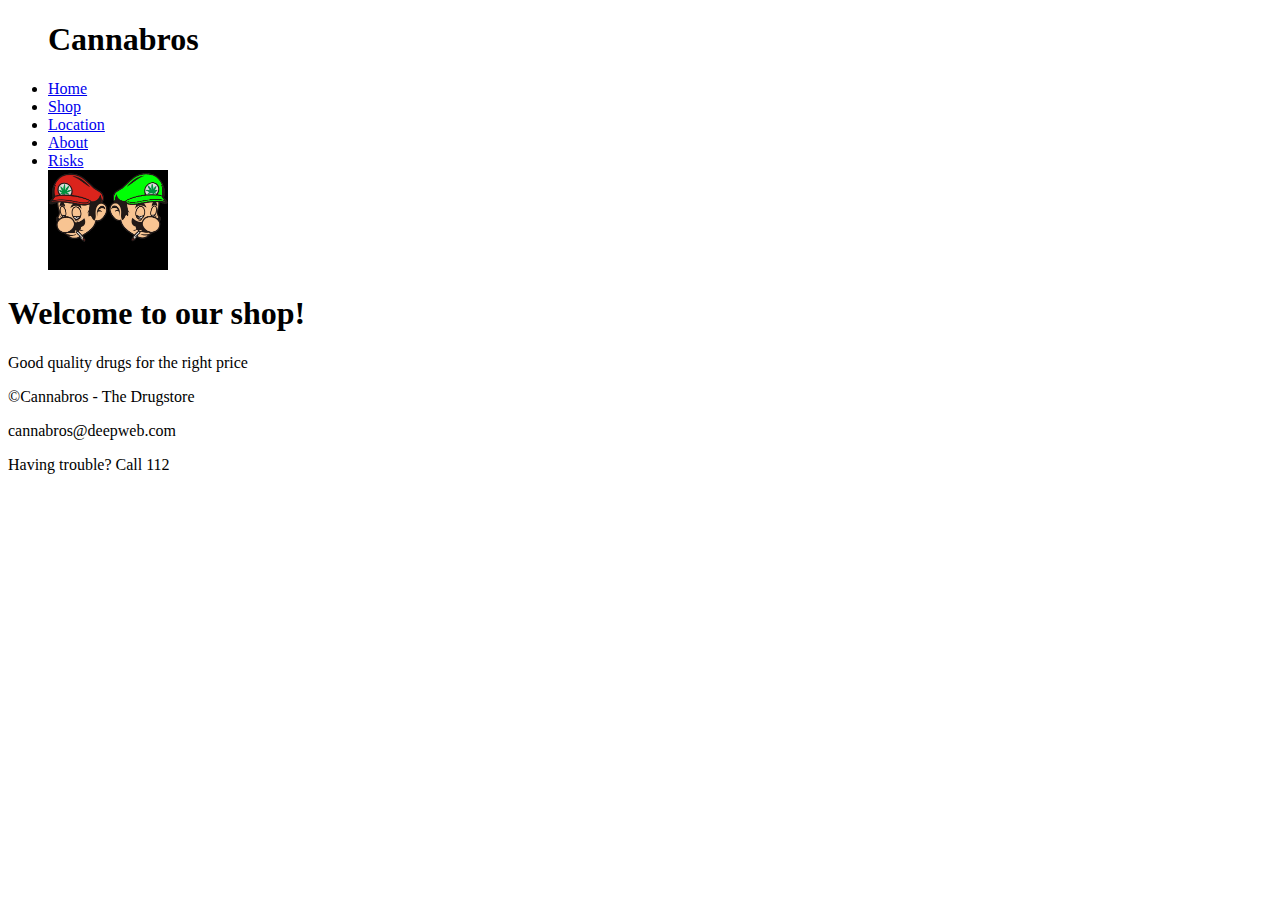
<file: cannabros/index.html>
<!DOCTYPE html>
<html lang="en">

<head>
    <meta charset="UTF-8">
    <meta name="viewport" content="width=device-width, initial-scale=1.0">
    <title>Home page</title>
</head>
    
<body>
    <header> 
        <nav>
            <ul>
                <h1>Cannabros</h1>
                <li><a href="./index.html">Home</a></li>
                <li><a href="./shop/index.html">Shop</a></li>
                <li><a href="./Location/index.html">Location</a></li>
                <li><a href="./About/index.html">About</a></li>
                <li><a href="./Risks/index.html">Risks</a></li>
                <img src="./images/Cannabrosnotext.png" alt ="Logo Cannabros" width="120" height="100">
            </ul>
        </nav>   
        
    </header>

    <main>  
        <section>

            <h1>Welcome to our shop!</h1>
            <p>Good quality drugs for the right price</p>

        </section>
    </main>

    <footer>  

        <p>©Cannabros - The Drugstore</p>
        <p>cannabros@deepweb.com</p>
        <p>Having trouble? Call 112</p>

    </footer>

</body>
</html>
</file>
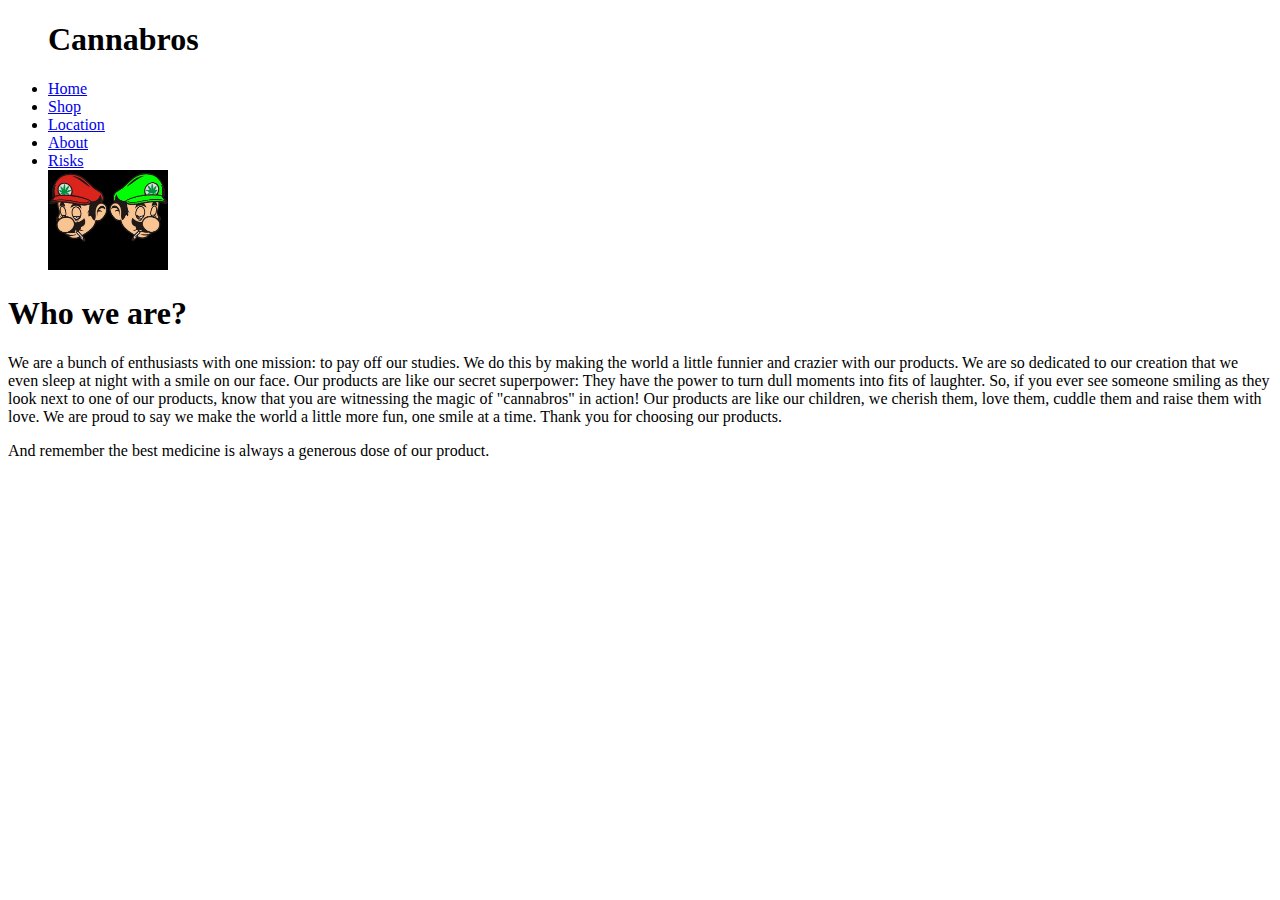
<file: cannabros/About/index.html>
<!DOCTYPE html>
<html lang="en">
<head>
    <meta charset="UTF-8">
    <meta name="viewport" content="width=device-width, initial-scale=1.0">
    <title>About</title>
</head>
<body>
    <header> 
        <nav>
            <ul>
                <h1>Cannabros</h1>
                <li><a href="../index.html">Home</a></li>
                <li><a href="../shop/index.html">Shop</a></li>
                <li><a href="../Location/index.html">Location</a></li>
                <li><a href="../About/index.html">About</a></li>
                <li><a href="../Risks/index.html">Risks</a></li>
                <img src="../images/Cannabrosnotext.png" alt ="Logo Cannabros" width="120" height="100">
            </ul>
        </nav>   
        
    </header>
    <main>
        <h1>Who we are?</h1>
        <p>We are a bunch of enthusiasts with one mission: to pay off our studies. We do this by making the world a little funnier and crazier with our products. 
            We are so dedicated to our creation that we even sleep at night with a smile on our face. Our products are like our secret superpower: They have the power to turn dull moments into fits of laughter. 
            So, if you ever see someone smiling as they look next to one of our products, know that you are witnessing the magic of "cannabros" in action! 
            Our products are like our children, we cherish them, love them, cuddle them and raise them with love. We are proud to say we make the world a little more fun, one smile at a time. 
            Thank you for choosing our products.</p>
        <p>And remember the best medicine is always a generous dose of our product.</p>
    </main>
    <footer>

    </footer>
</body>
</html>
</file>
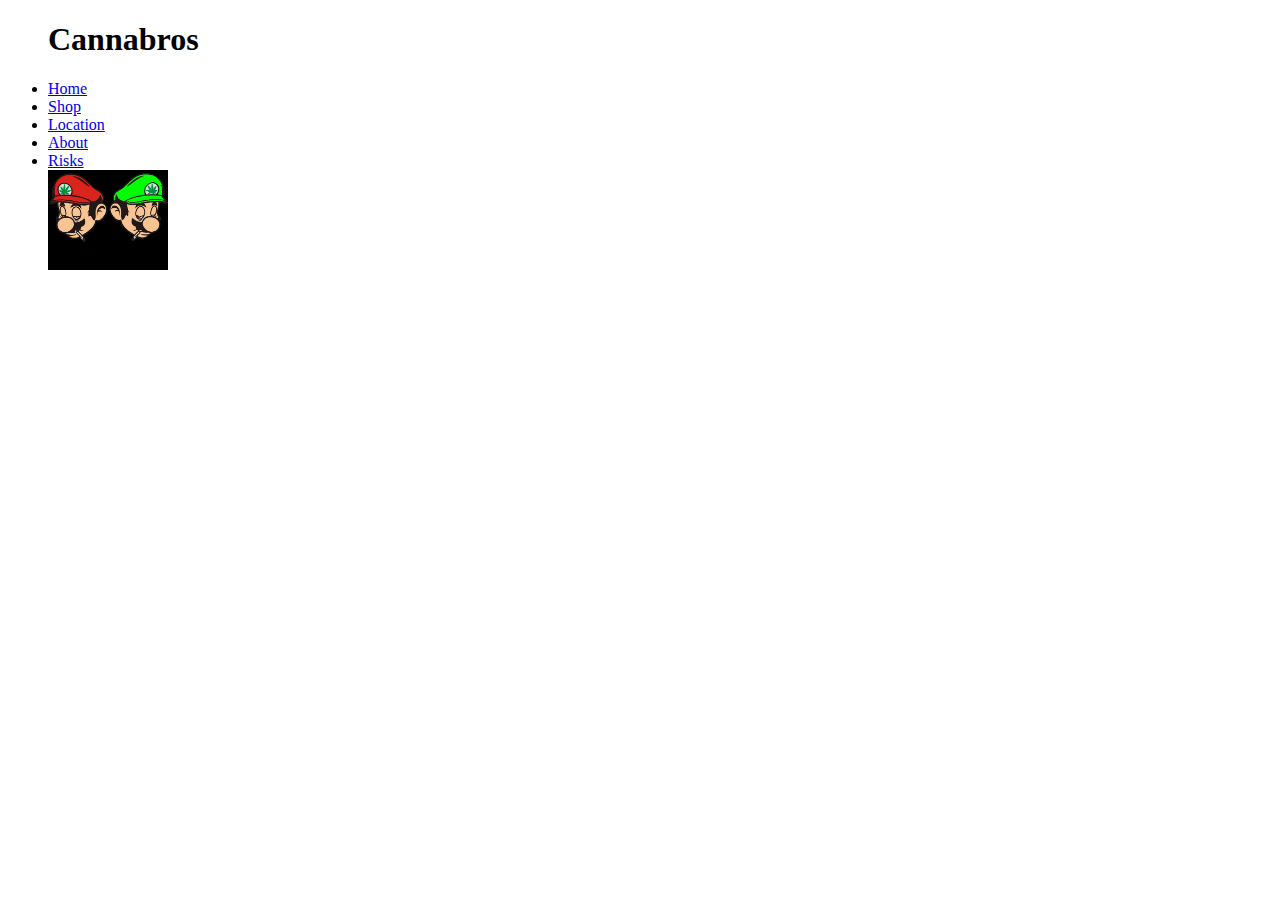
<file: cannabros/shop/cannabis/index.html>
<!DOCTYPE html>
<html lang="en">
<head>
    <meta charset="UTF-8">
    <meta name="viewport" content="width=device-width, initial-scale=1.0">
    <title>Cannabis</title>
</head>
<body>
    <header>
        <nav>
            <ul>
                <h1>Cannabros</h1>
                <li><a href="../../">Home</a></li>
                <li><a href="../">Shop</a></li>
                <li><a href="../../Location/">Location</a></li>
                <li><a href="../../About/">About</a></li>
                <li><a href="../../Risks/">Risks</a></li>
                <img src="../../images/Cannabrosnotext.png" alt="Logo Cannabros" width="120" height="100">
            </ul>
        </nav>
    </header>
    <main>

    </main>
    <footer>

    </footer>
</body>
</html>
</file>
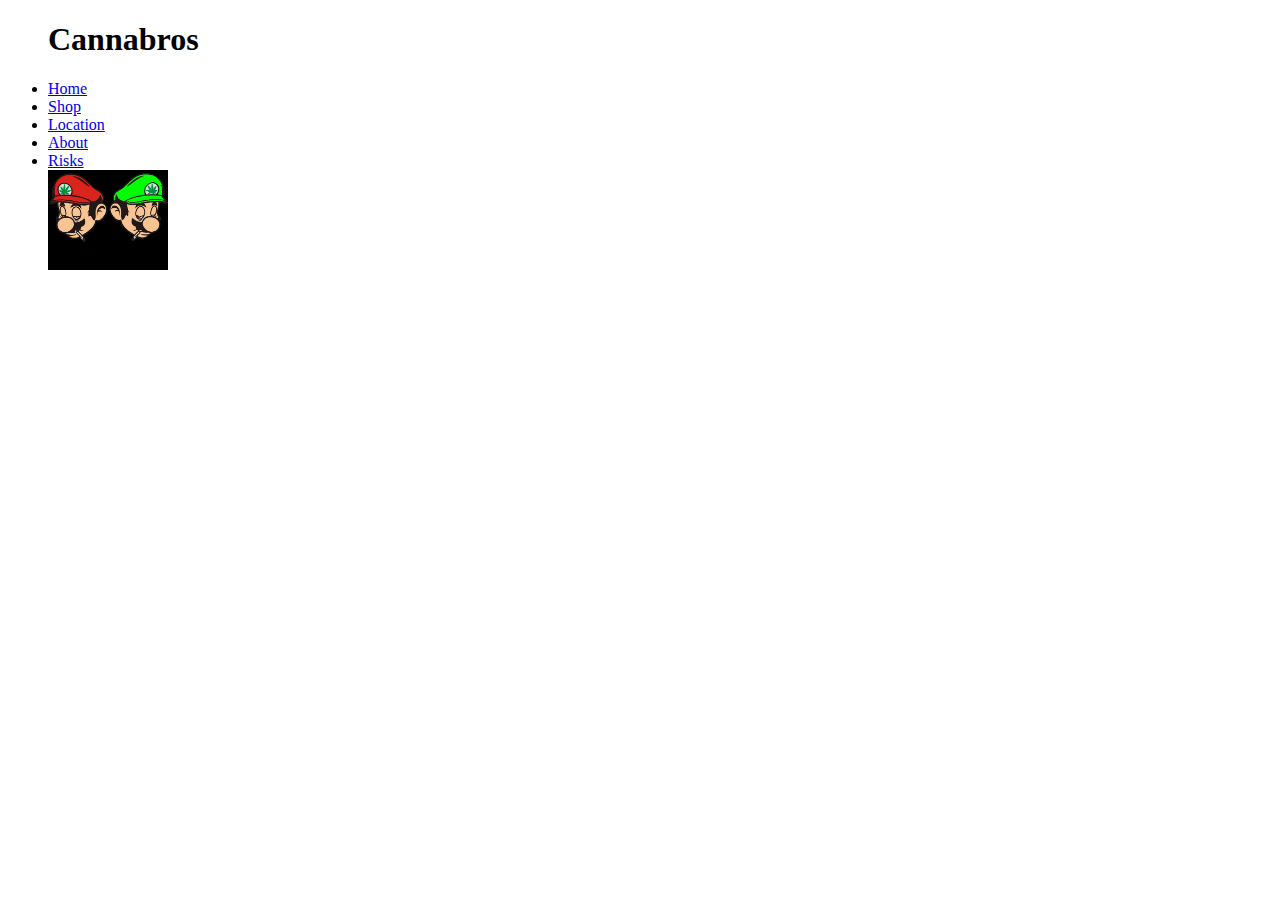
<file: cannabros/shop/grannies special/index.html>
<!DOCTYPE html>
<html lang="en">
<head>
    <meta charset="UTF-8">
    <meta name="viewport" content="width=device-width, initial-scale=1.0">
    <title>Grannies special</title>
</head>
<body>
    <header>
        <nav>
            <ul>
                <h1>Cannabros</h1>
                <li><a href="../../">Home</a></li>
                <li><a href="../">Shop</a></li>
                <li><a href="../../Location/">Location</a></li>
                <li><a href="../../About/">About</a></li>
                <li><a href="../../Risks/">Risks</a></li>
                <img src="../../images/Cannabrosnotext.png" alt="Logo Cannabros" width="120" height="100">
            </ul>
        </nav>
    </header>
    <main>

    </main>
    <footer>

    </footer>
</body>
</html>
</file>
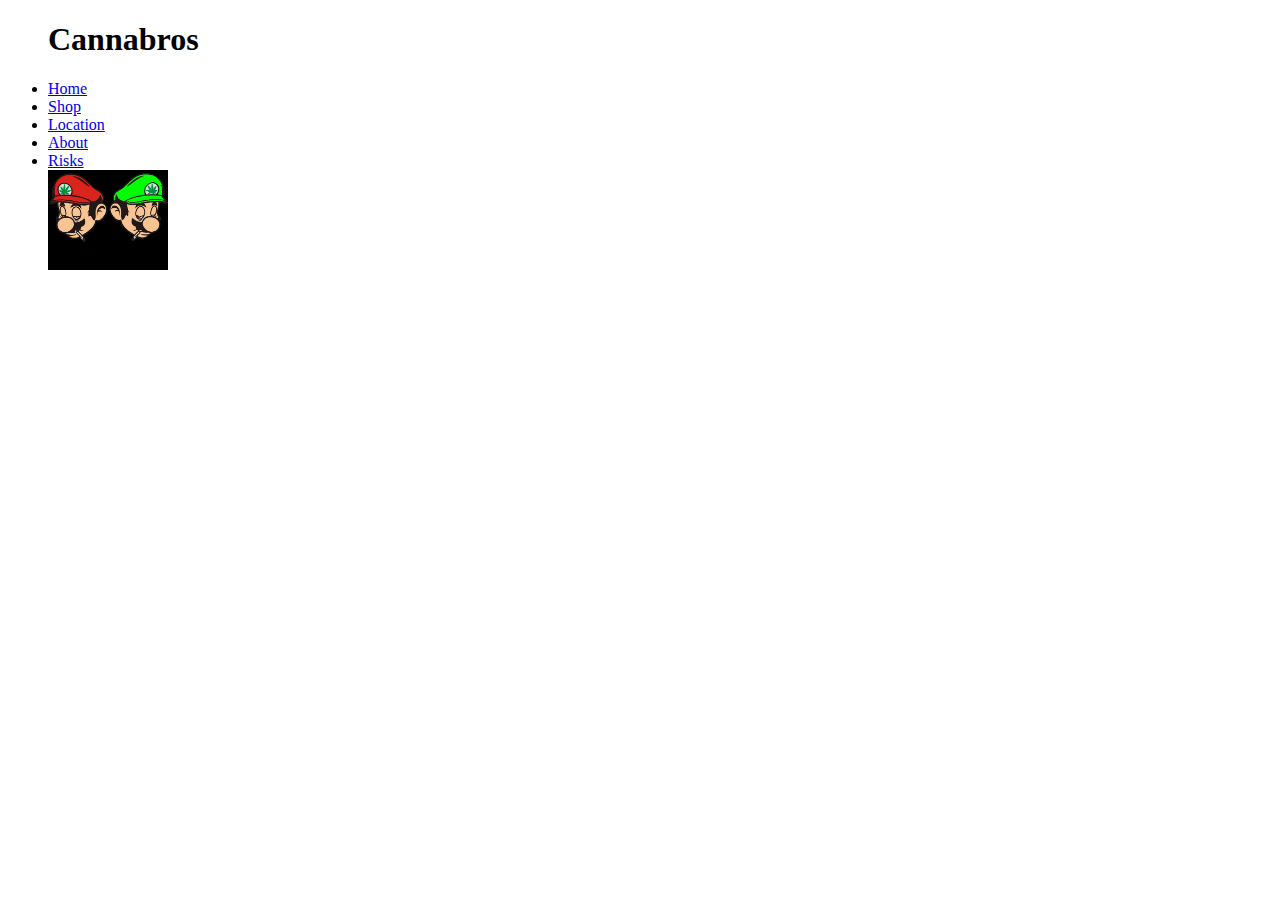
<file: cannabros/shop/laughing_gas/index.html>
<!DOCTYPE html>
<html lang="en">
<head>
    <meta charset="UTF-8">
    <meta name="viewport" content="width=device-width, initial-scale=1.0">
    <title>Lachgas</title>
</head>
<body>
    <header>
        <nav>
            <ul>
                <h1>Cannabros</h1>
                <li><a href="../../">Home</a></li>
                <li><a href="../">Shop</a></li>
                <li><a href="../../Location/">Location</a></li>
                <li><a href="../../About/">About</a></li>
                <li><a href="../../Risks/">Risks</a></li>
                <img src="../../images/Cannabrosnotext.png" alt="Logo Cannabros" width="120" height="100">
            </ul>
        </nav>
    </header>
    <main>

    </main>
    <footer>

    </footer>
</body>
</html>
</file>
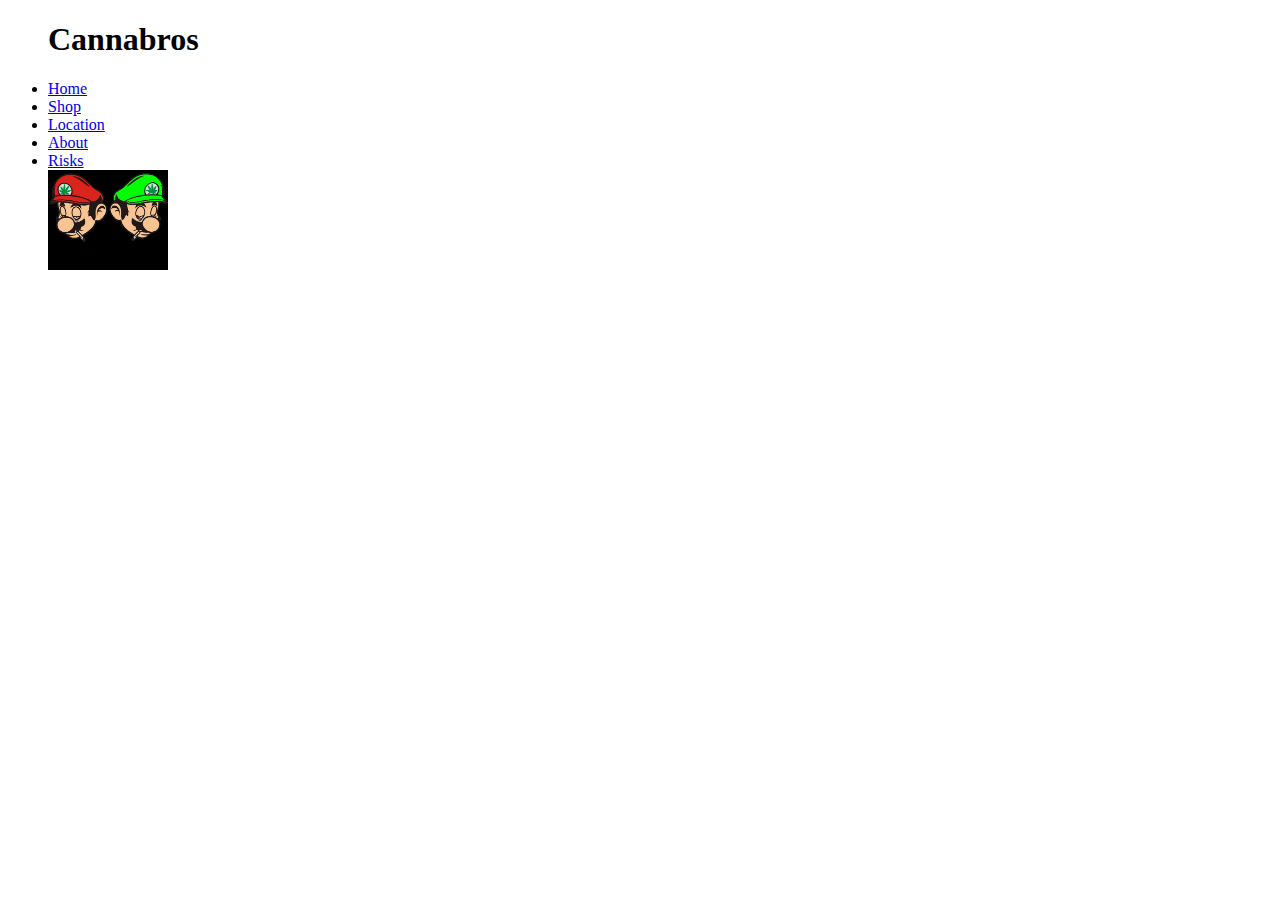
<file: cannabros/shop/lsd/index.html>
<!DOCTYPE html>
<html lang="en">
<head>
    <meta charset="UTF-8">
    <meta name="viewport" content="width=device-width, initial-scale=1.0">
    <title>LSD</title>
</head>
<body>
    <header>
        <nav>
            <ul>
                <h1>Cannabros</h1>
                <li><a href="../../">Home</a></li>
                <li><a href="../">Shop</a></li>
                <li><a href="../../Location/">Location</a></li>
                <li><a href="../../About/">About</a></li>
                <li><a href="../../Risks/">Risks</a></li>
                <img src="../../images/Cannabrosnotext.png" alt="Logo Cannabros" width="120" height="100">
            </ul>
        </nav>
    </header>
    <main>

    </main>
    <footer>

    </footer>
</body>
</html>
</file>
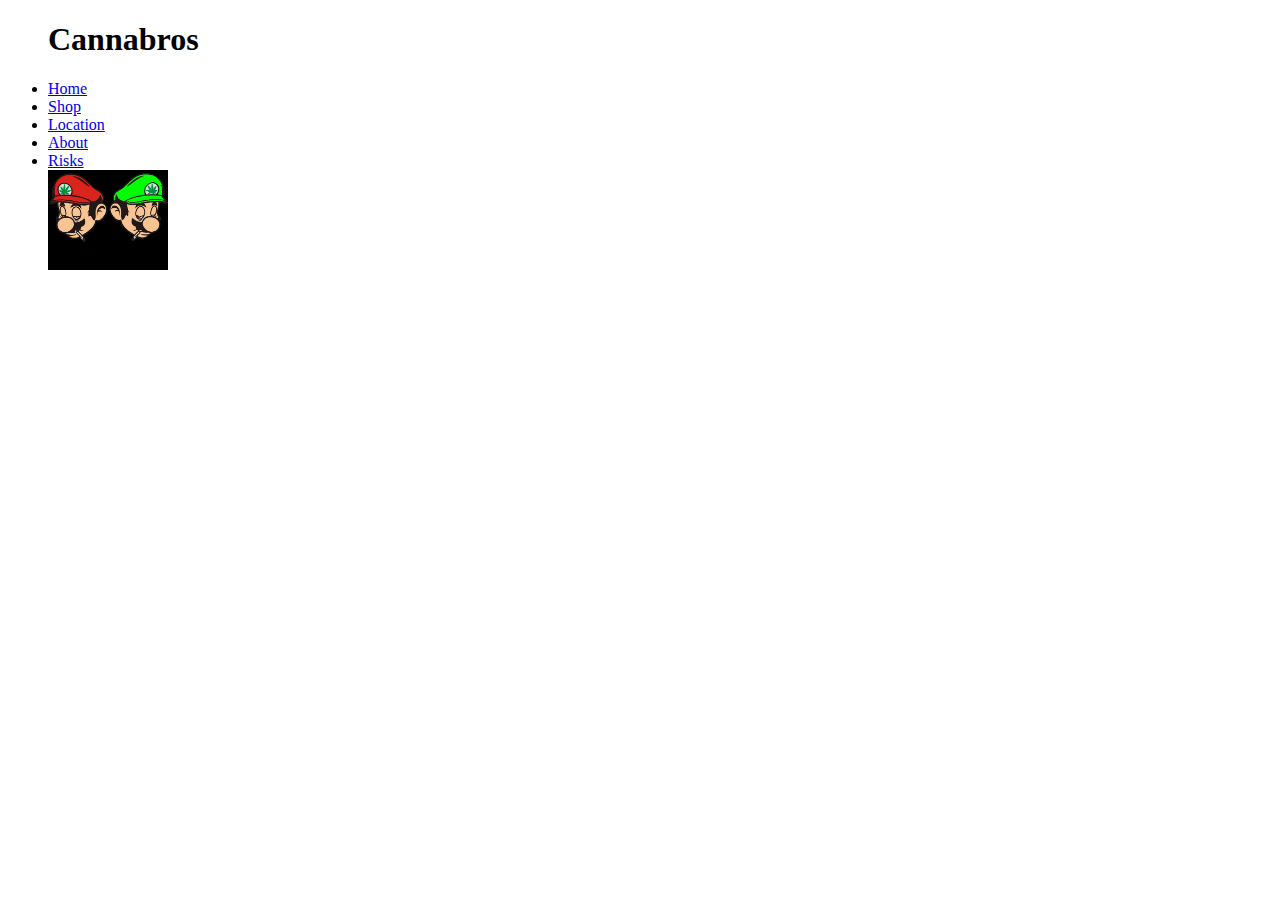
<file: cannabros/shop/rilatine/index.html>
<!DOCTYPE html>
<html lang="en">
<head>
    <meta charset="UTF-8">
    <meta name="viewport" content="width=device-width, initial-scale=1.0">
    <title>Relatine</title>
</head>
<body>
    <header>
        <nav>
            <ul>
                <h1>Cannabros</h1>
                <li><a href="../../">Home</a></li>
                <li><a href="../">Shop</a></li>
                <li><a href="../../Location/">Location</a></li>
                <li><a href="../../About/">About</a></li>
                <li><a href="../../Risks/">Risks</a></li>
                <img src="../../images/Cannabrosnotext.png" alt="Logo Cannabros" width="120" height="100">
            </ul>
        </nav>
    </header>
    <main>

    </main>
    <footer>

    </footer>
</body>
</html>
</file>
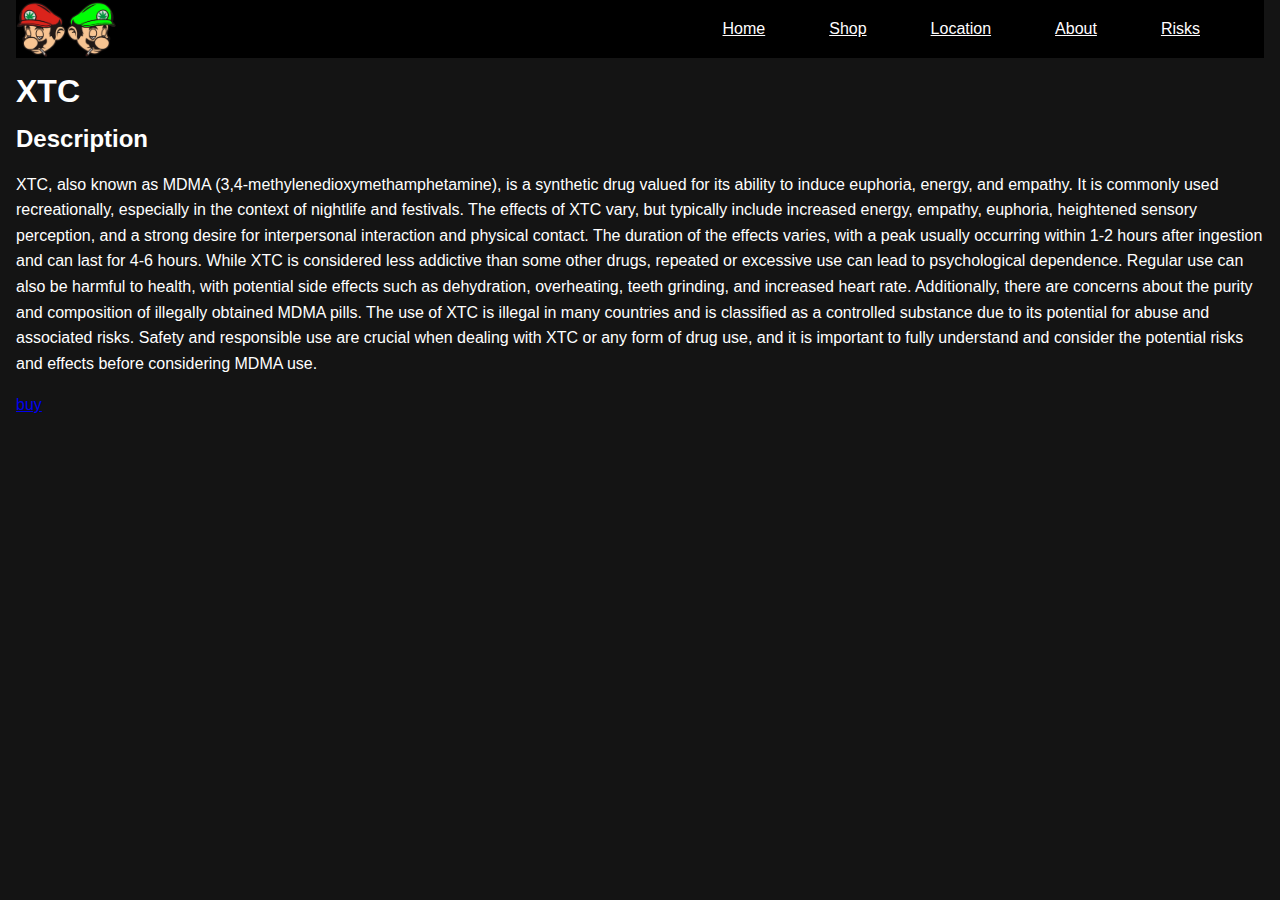
<file: cannabros/shop/xtc/index.html>
<!DOCTYPE html>
<html lang="en">

<head>
    <meta charset="UTF-8">

    <meta name="viewport" content="width=device-width, initial-scale=1.0">
    <link rel="stylesheet" href="../../css/styles.css">
    <title>XTC</title>
</head>

<body>
    <header>
        <nav class="container">
            <ul>
                <img src="../../images/Cannabrosnotext2.png" alt="Logo Cannabros" width="100" height="">
                <li><a href="../../">Home</a></li>
                <li><a href="../">Shop</a></li>
                <li><a href="../../Location/">Location</a></li>
                <li><a href="../../About/">About</a></li>
                <li><a href="../../Risks/">Risks</a></li>
            </ul>
        </nav>
        <h1>XTC</h1>
    </header>
    <main>
        <section>
            <h2>Description</h2>
            <p>XTC, also known as MDMA (3,4-methylenedioxymethamphetamine), is a synthetic drug valued for its ability
                to induce euphoria, energy, and empathy. It is commonly used recreationally, especially in the context
                of nightlife and festivals.
                The effects of XTC vary, but typically include increased energy, empathy, euphoria, heightened sensory
                perception, and a strong desire for interpersonal interaction and physical contact. The duration of the
                effects varies, with a peak usually occurring within 1-2 hours after ingestion and can last for 4-6
                hours.
                While XTC is considered less addictive than some other drugs, repeated or excessive use can lead to
                psychological dependence. Regular use can also be harmful to health, with potential side effects such as
                dehydration, overheating, teeth grinding, and increased heart rate. Additionally, there are concerns
                about the purity and composition of illegally obtained MDMA pills.
                The use of XTC is illegal in many countries and is classified as a controlled substance due to its
                potential for abuse and associated risks. Safety and responsible use are crucial when dealing with XTC
                or any form of drug use, and it is important to fully understand and consider the potential risks and
                effects before considering MDMA use.</p>
                <a href="https://www.youtube.com/watch?v=xm3YgoEiEDc">buy</a>
        </section>
    </main>
    <footer>

    </footer>
    
</body>

</html>
</file>
<file: cannabros/css/styles.css>
body {
  background-color: rgb(20, 20, 20);
  color: white;
  max-width: 100%;
  margin: 0 auto;
  padding: 0 1rem;
  font-family: 'M PLUS Code Latin', sans-serif;
  line-height: 1.6em;
  margin: 0;
}

nav ul {
  padding: 0;
  margin: 0 auto;
  list-style: none;
  display: flex;
}

.container {
  margin-left: -2rem;
  padding-top: 0rem;
  padding-bottom: 0rem;
  padding-right: 2rem;
  text-decoration: none;
  color: white;
  background-color: #000000;
}

.container,
.container ul li a:not(:first-child),
.container ul li:first-child {
  margin: 0;
  align-items: center;
}

.container ul li a:not(:first-child) {
  background-color: rgb(0, 0, 0);
}

.container ul li:first-child {
  background-color: white;
  color: black;
}

.container ul li a {
  color: #fffdff;
  padding: 1rem 2rem;
  display: block;
}

.container ul li img:first-child {
  margin-right: auto;
}

.container ul li a:hover,
.container ul li a:focus-visible {
  background-color: rgb(133, 19, 14);
  color: white;
}

img {
  margin-right: auto;
}

.product ul {
  display: flex;
  justify-content: flex-start;
  gap: 3rem;
  list-style: none;
  margin: 0;
  padding: 0;
  flex-wrap: wrap;
}

.product ul li {
  box-shadow: 0 0 1rem #222222;
  flex-direction: column-reverse;
  background-color: #222222;
  position: relative;
  min-width: 20%;
}

.product ul li .content {
  display: flex;
  flex-direction: column-reverse;
  padding: 2rem;
}

.product ul li .link {
  text-decoration: none;
  padding: 1rem;
  border-radius: 1rem;
  background-color: rgb(133, 19, 14);
  color: #fffdff;
  z-index: 2;
}

.product ul li div a.link:hover,
.product ul li div a.link:focus-visible {
  background-color: #fffdff;
  color: rgb(133, 19, 14);
}

.product ul li div a.overlaylink {
  z-index: 1;
  position: absolute;
  top: 0;
  left: 0;
  right: 0;
  bottom: 0;
  text-indent: 1000%;
  border-radius: 0;
  background-color: none;
  overflow: hidden;
  white-space: nowrap;
}

.product ul li img {
  max-width: 12rem;
  height: 12rem;
}

/* Media Queries for Responsiveness */

@media screen and (max-width: 768px) {
  body {
    padding: 0 0.5rem;
  }

  .container {
    margin-left: 0;
    padding-right: 1rem;
  }
}

@media screen and (max-width: 576px) {
  body {
    font-size: 0.9em;
  }

  .product ul {
    justify-content: center;
  }

  .product ul li {
    min-width: 100%;
  }

  .product ul li .content {
    padding: 1rem;
  }

  .product ul li img {
    max-width: 100%;
    height:auto;
  }
}
</file>
